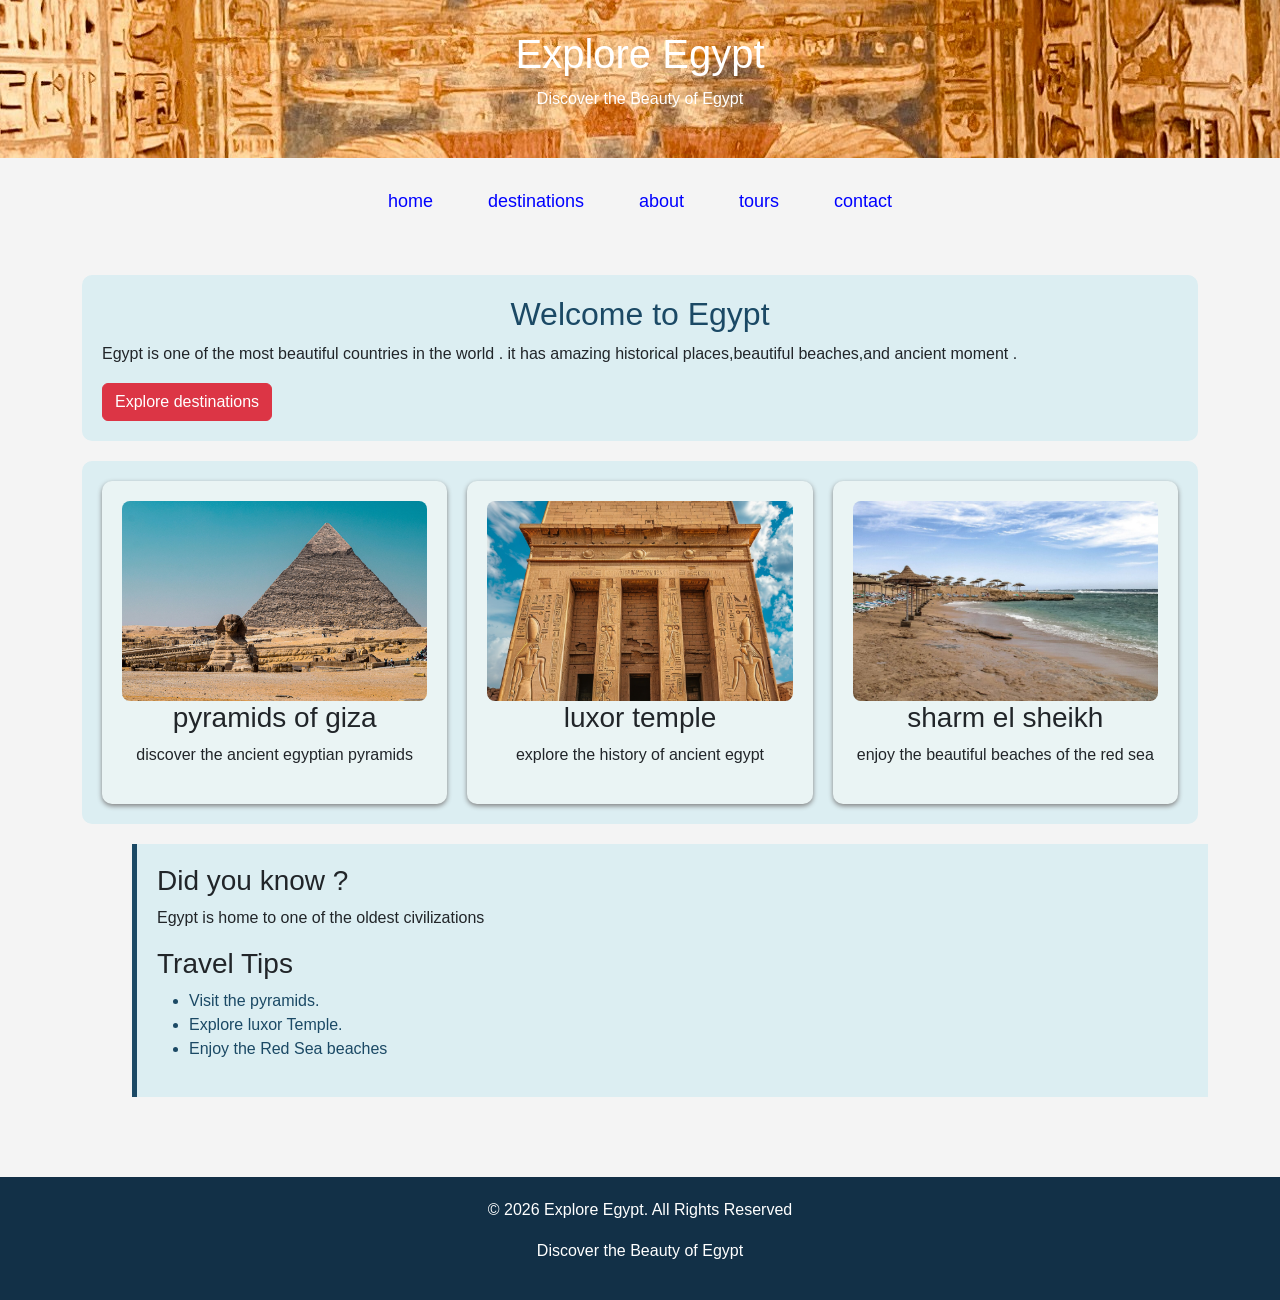
<file: index.html>
<!DOCTYPE html>
<html lang="en">
    <head>
    <meta charset="utf-8">
    <meta name="viewport" content="width=device-width,initial-scale=1">
<title>Explore Egypt </title>
<link href="https://cdn.jsdelivr.net/npm/bootstrap@5.3.8/dist/css/bootstrap.min.css" rel="stylesheet">
<link rel="stylesheet" href="style.css">
    </head>
    <body>
        <header>
            <h1>Explore Egypt</h1>
            <P>Discover the Beauty of Egypt </P>
        </header>
        <nav>
            <a href="index.html">home</a>
            <a href="destinations.html">destinations</a>
            <a href="about.html">about</a>
            <a href="tours.html">tours</a>
            <a href="contact.html">contact</a>
        </nav>
        <main class="container">
            <section>
                <h2>Welcome to Egypt </h2>
                <P> Egypt is one of the most beautiful countries in the world .
                    it has amazing historical places,beautiful beaches,and ancient moment .
                </P>
                 <a href="destinations.html" class="btn btn-danger">Explore destinations</a>
            </section>
            <section class="destinations">
                
                <article>
                    <img src="images/pyramids.jpg" alt="pyramids of Giza">
                    <h3>pyramids of giza</h3>
                    <p>
                        discover the ancient egyptian pyramids
                    </p>
                </article>
                <article>
                    <img src="images/luxor.jpg" alt="luxor temple">
                   <h3>luxor temple</h3>
                   <p>explore the history of ancient egypt </p>
                </article>
                <article>
                    <img src="images/sharm el sheikh.jpg" alt="sharm el sheikh">
                    <h3>sharm el sheikh</h3>
                        <P>enjoy the beautiful beaches of the red sea </P>
                </article>
            </section>
            <aside>
                <h3>Did you know ?</h3>
                <p>Egypt is home to one of the oldest civilizations</p>
                <h3>Travel Tips</h3>
                <ul>
                    <li>Visit the pyramids.</li>
                    <li>Explore luxor Temple.</li>
                    <li>Enjoy the Red Sea beaches</li>
                </ul>
            </aside>
        </main>
        <footer>
            <p>&copy; 2026 Explore Egypt. All Rights Reserved</p>
            <p>Discover the Beauty of Egypt</p>
        </footer>
    </body>
</html>
</file>
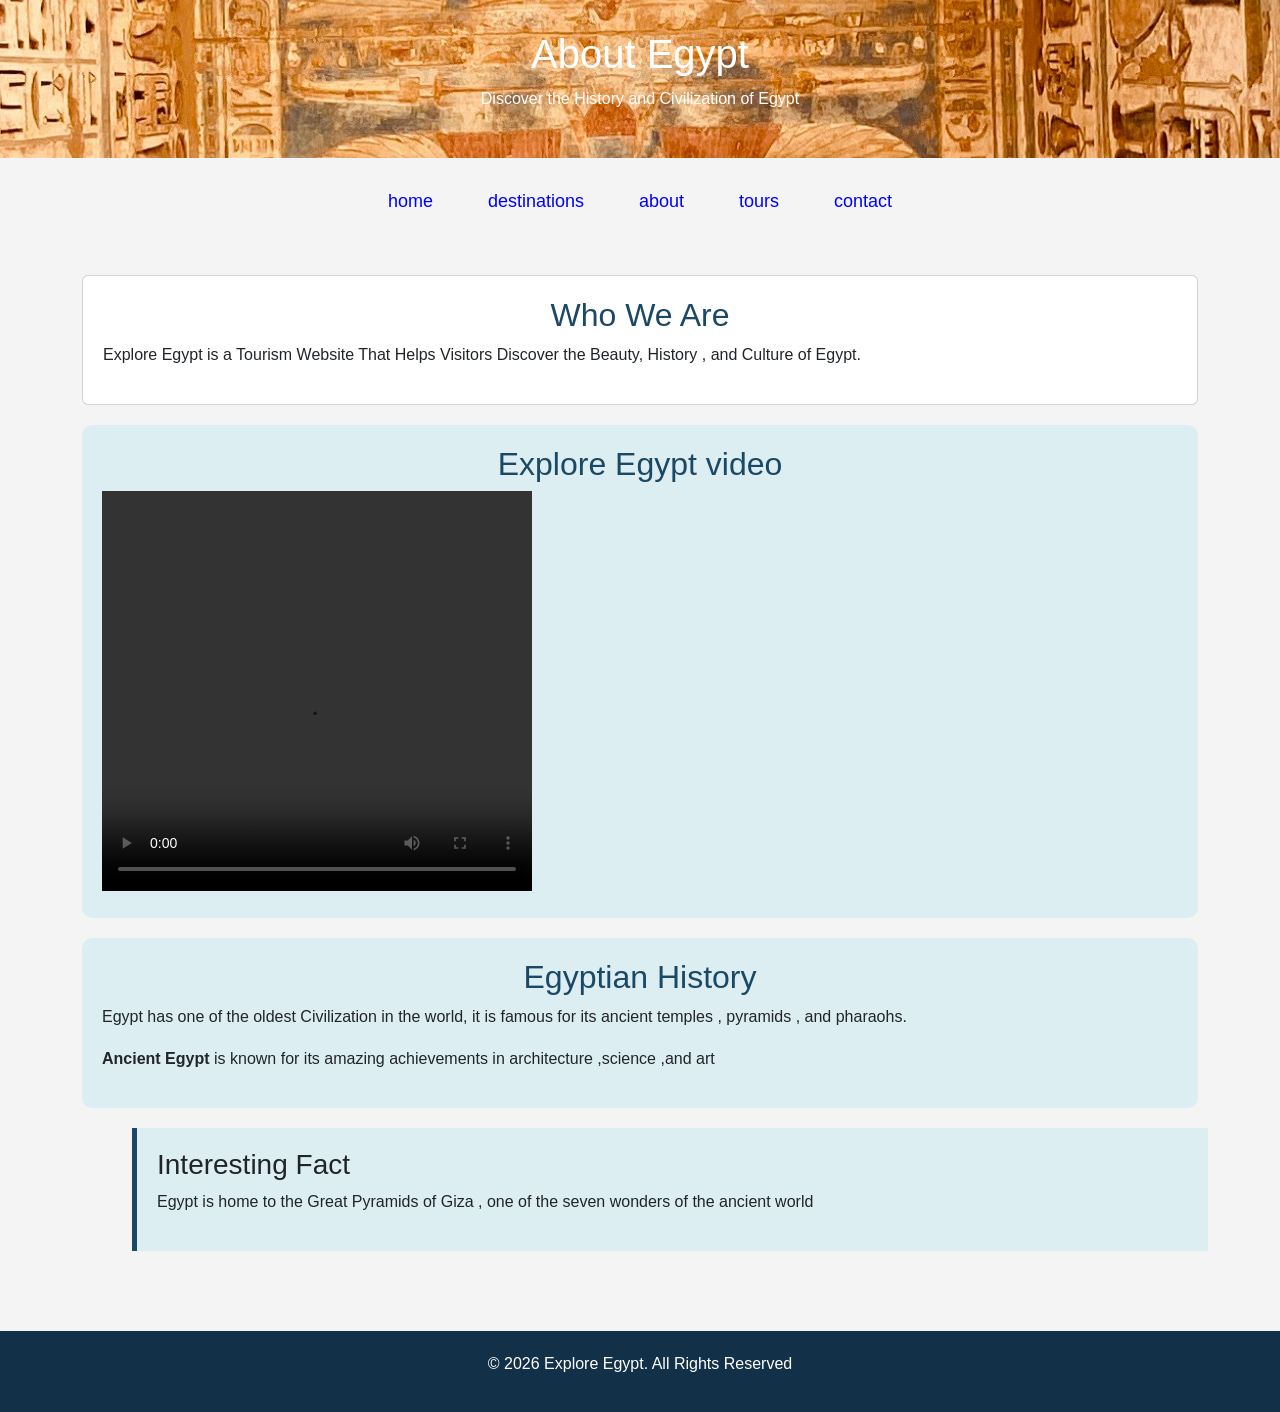
<file: about.html>
<!DOCTYPE html>
<html lang="en">
<head>
    <meta charset="UTF-8">
    <meta name="viewport" content="width=device-width, initial-scale=1">
    <title>About Egypt</title>
    <link href="https://cdn.jsdelivr.net/npm/bootstrap@5.3.8/dist/css/bootstrap.min.css" rel="stylesheet">
    <link rel="stylesheet" href="style.css">
</head>
<body>
    <header>
        <h1>About Egypt</h1>
        <p>Discover the History and Civilization of Egypt</p>
    </header>
    <nav>
        <a href="index.html">home</a>
        <a href="destinations.html">destinations</a>
        <a href="about.html">about</a>
        <a href="tours.html">tours</a>
        <a href="contact.html">contact</a>
    </nav>
 <main class="container">
        <section class="card">
            <h2>Who We Are</h2>
            <p>Explore Egypt is a Tourism Website That Helps Visitors Discover the Beauty, History , and Culture of Egypt.</p>
        </section>
        <section>
                <h2>Explore Egypt video</h2>
                <video width="40%" height="400" controls> <source src="images/egypt.mp4" type="video/mp4"></video>
        </section>
        <section>
            <h2>Egyptian History</h2>
           
            <P>Egypt has one of the oldest Civilization in the world, it is famous for its ancient temples , pyramids , and pharaohs.</P>
            <P><strong>Ancient Egypt </strong>is known for its amazing achievements in architecture ,science ,and art </P>
        </section>
        <aside>
            <h3>Interesting Fact</h3>
            <P>Egypt is home to the Great Pyramids of Giza , one of the seven wonders of the ancient world</P>
        </aside>
    </main>
    <footer>
        <p>&copy; 2026 Explore Egypt. All Rights Reserved</p>
    </footer>
    
</body>
</html>
</file>
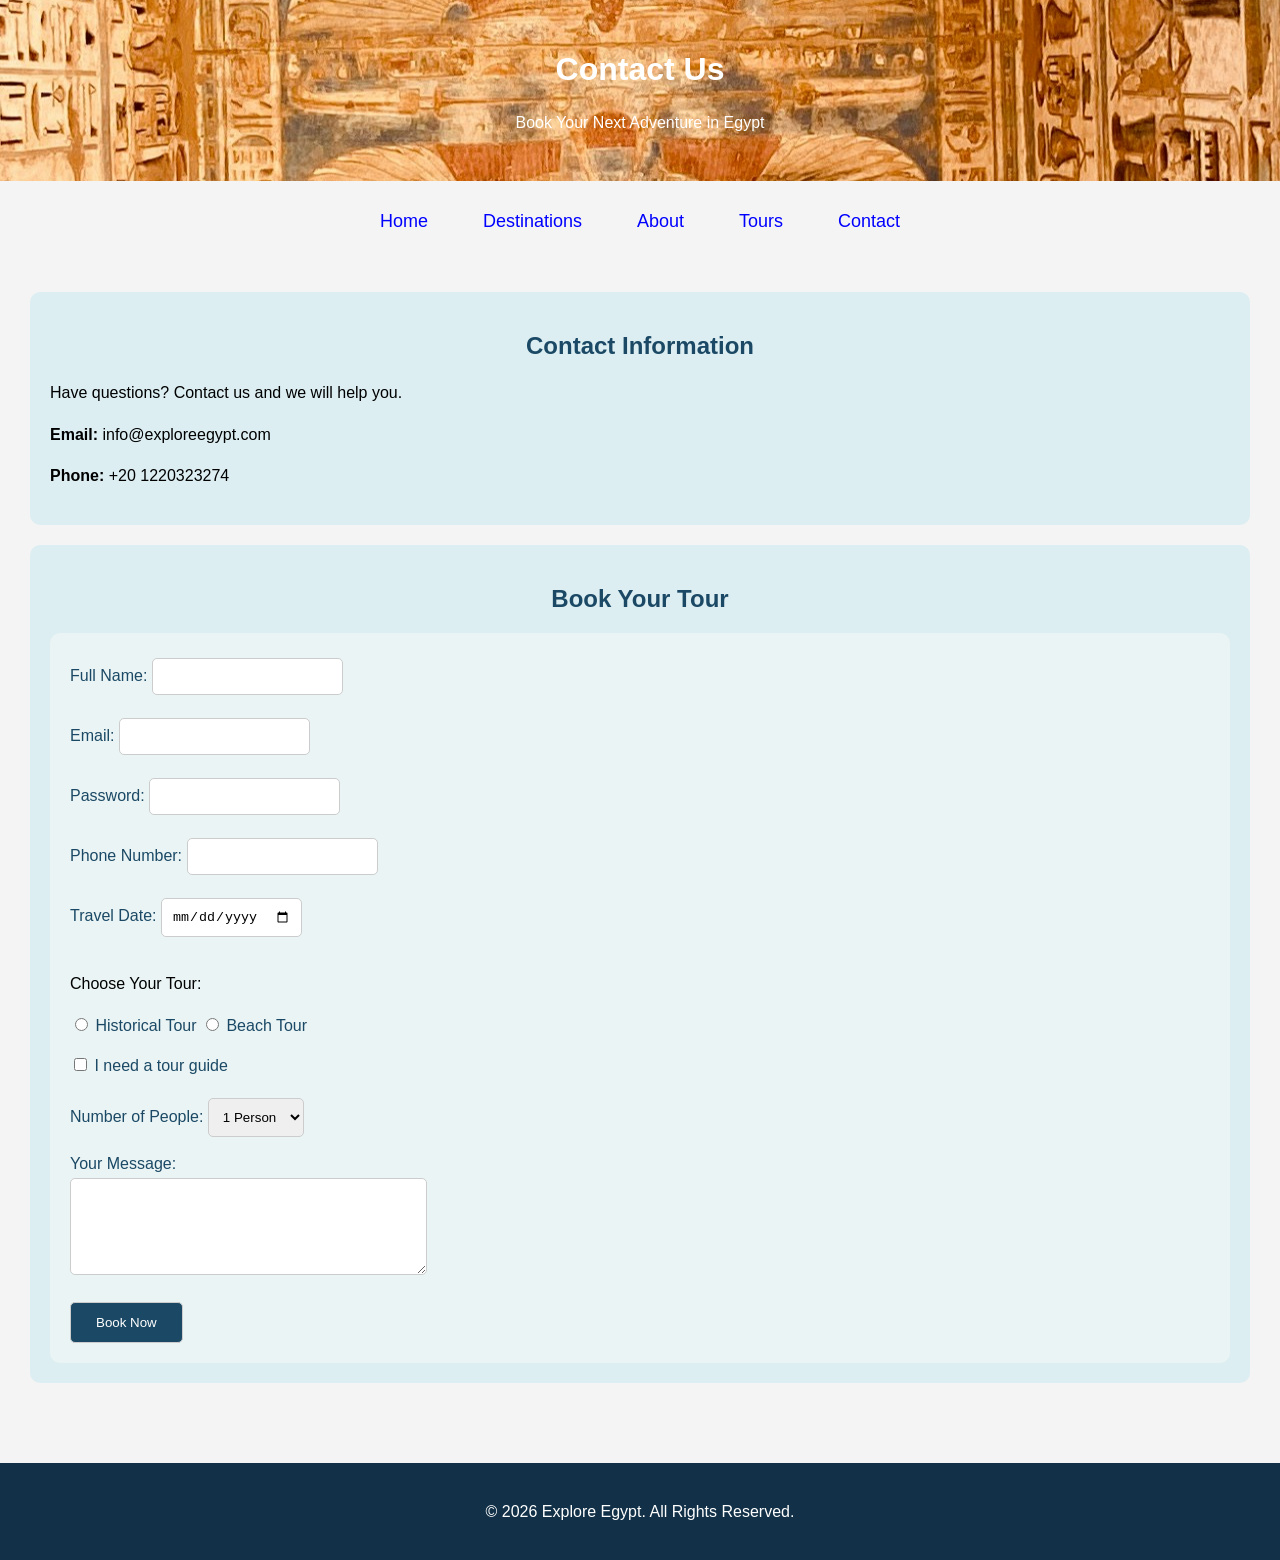
<file: contact.html>
<!DOCTYPE html>
<html lang="en">

<head>
    <meta charset="UTF-8">
    <meta name="viewport" content="width=device-width, initial-scale=1.0">
    <title>Contact - Explore Egypt</title>
    <link rel="stylesheet" href="style.css">
</head>

<body>

    <header>
        <h1>Contact Us</h1>
        <p>Book Your Next Adventure in Egypt</p>
    </header>

    <nav>
        <a href="index.html">Home</a>
        <a href="destinations.html">Destinations</a>
        <a href="about.html">About</a>
        <a href="tours.html">Tours</a>
        <a href="contact.html">Contact</a>
    </nav>

    <main>

        <section>
            <h2>Contact Information</h2>

            <p>Have questions? Contact us and we will help you.</p>

            <p><strong>Email:</strong> info@exploreegypt.com</p>
            <p><strong>Phone:</strong> +20 1220323274</p>
        </section>

        <section>
            <h2>Book Your Tour</h2>

            <form>

                <label for="name">Full Name:</label>
                <input type="text" id="name" name="name" required>

                <br><br>

                <label for="email">Email:</label>
                <input type="email" id="email" name="email" required>

                <br><br>

                <label for="password">Password:</label>
                <input type="password" id="password" name="password">

                <br><br>

                <label for="phone">Phone Number:</label>
                <input type="number" id="phone" name="phone">

                <br><br>

                <label for="date">Travel Date:</label>
                <input type="date" id="date" name="date">

                <br><br>

                <p>Choose Your Tour:</p>

                <input type="radio" id="historical" name="tour" value="Historical">
                <label for="historical">Historical Tour</label>

                <input type="radio" id="beach" name="tour" value="Beach">
                <label for="beach">Beach Tour</label>

                <br><br>

                <input type="checkbox" id="guide" name="guide">
                <label for="guide">I need a tour guide</label>

                <br><br>

                <label for="people">Number of People:</label>
                <select id="people" name="people">
                    <option value="1">1 Person</option>
                    <option value="2">2 People</option>
                    <option value="3">3 People</option>
                    <option value="4">4 People</option>
                </select>

                <br><br>

                <label for="message">Your Message:</label>
                <br>
                <textarea id="message" name="message" rows="5" cols="40"></textarea>

                <br><br>

                <input type="submit" value="Book Now">

            </form>
        </section>

    </main>

    <footer>
        <p>&copy; 2026 Explore Egypt. All Rights Reserved.</p>
    </footer>

</body>
</html>
</file>
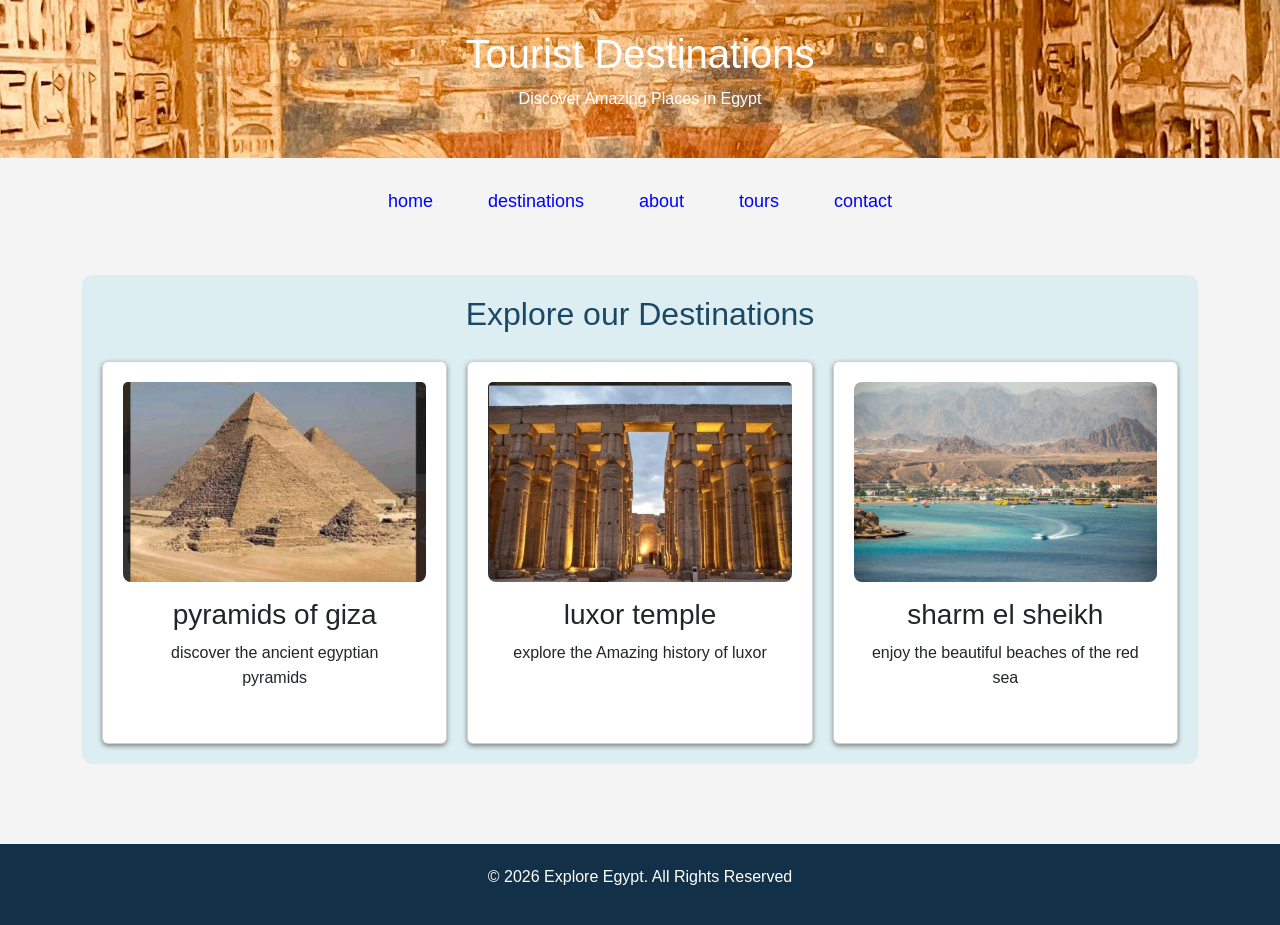
<file: destinations.html>
<!DOCTYPE html>
<html lang="en">
    <head>
    <meta charset="utf-8">
    <meta name="viewport" content="width=device-width initial-scale=1">
    <title>destinations - Explore Egypt</title>
    <link href="https://cdn.jsdelivr.net/npm/bootstrap@5.3.8/dist/css/bootstrap.min.css" rel="stylesheet">
    <link rel="stylesheet" href="style.css">
    </head>
    <body>
        <header>
            <h1>Tourist Destinations </h1>
            <p>Discover Amazing Places in Egypt</p>
        </header>
         <nav>
            <a href="index.html">home</a>
            <a href="destinations.html">destinations</a>
            <a href="about.html">about</a>
            <a href="tours.html">tours</a>
            <a href="contact.html">contact</a>
        </nav>
       <main class="container">
            <section class="destinations">
                <h2>Explore our Destinations</h2>
                
                <article class="card h-100">
                    <img src="images/pyramids2.jpg" class="card-img-top" alt="pyramids of Giza">
                    <div class="card-body">
                    <h3 class="card-title">pyramids of giza</h3>
                    <p class="card-text">
                        discover the ancient egyptian pyramids
                    </p>
                    </div>
                </article>
               
                <article class="card h-100">
                    <img src="images/luxor2.jpg" class="card-img-top" alt="luxor temple">
                    <div class="card-body">
                   <h3 class="card-title">luxor temple</h3>
                   <p class="card-text">explore the Amazing history of luxor</p>
                   </div>
                </article>
                 <article class="card h-100">
                <img src="images/sharm el sheikh2.jpg" calss="card-img-top" alt="sharm el sheikh">
                <div class="card-body">
                    <h3 class="card-title" >sharm el sheikh</h3>
                        <P calss="card-text"> enjoy the beautiful beaches of the red sea </P>
                </div>
                </article>
            </section>
        </main>
        <footer>
            <p> &copy; 2026 Explore Egypt. All Rights Reserved</p>
        </footer>
    </body>

</html>
</file>
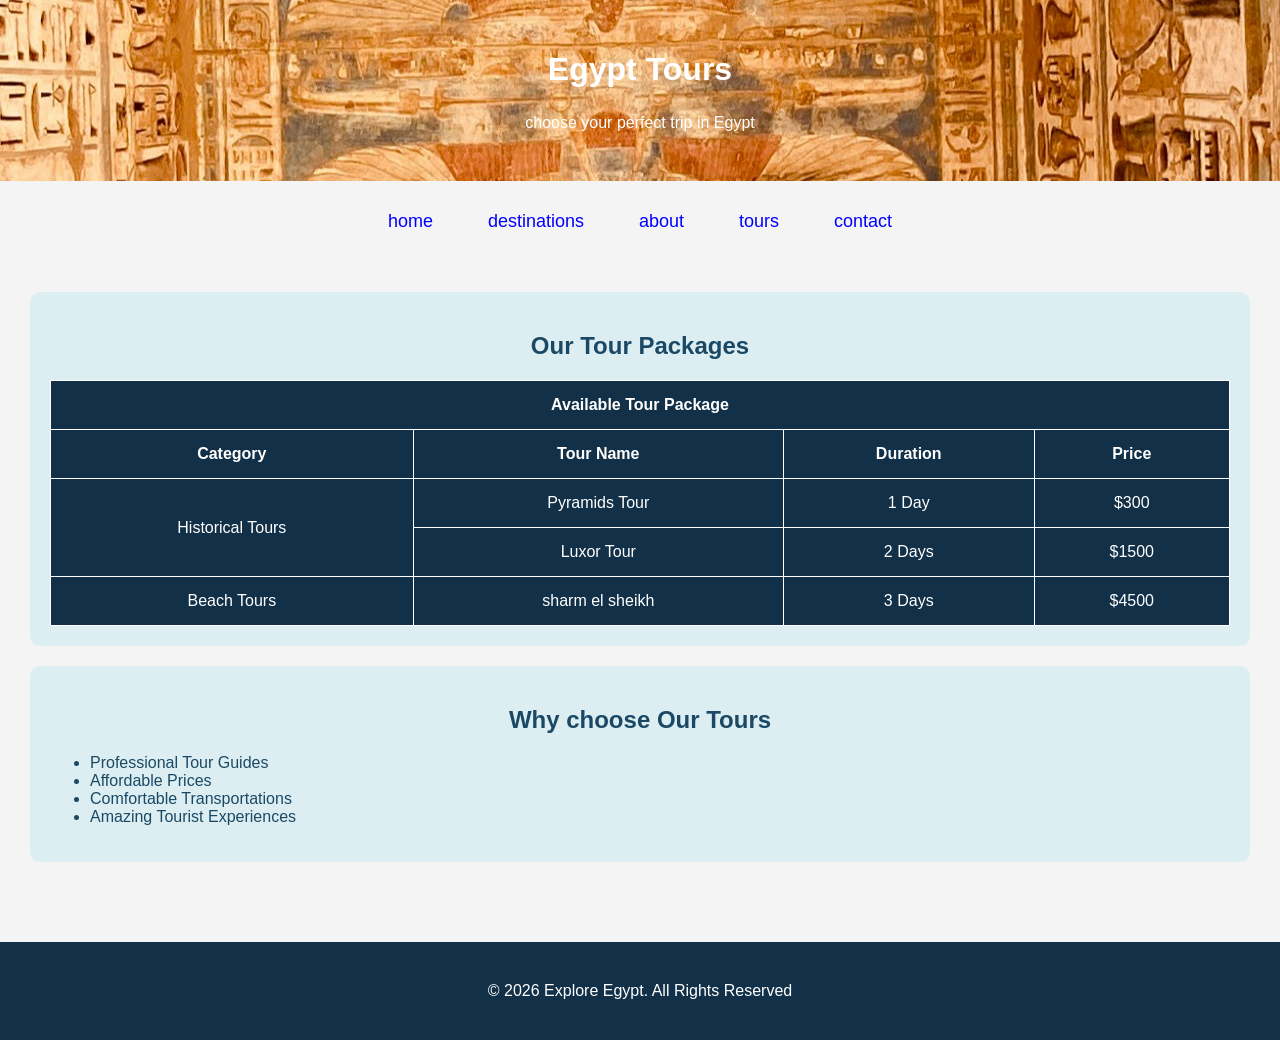
<file: tours.html>
<!DOCTYPE html>
<html lang="en">
<head>
    <meta charset="UTF-8">
    <meta name="viewport" content="width=device-width, initial-scale=1">
    <title>Tours - Explore Egypt</title>
    <link rel="stylesheet" href="style.css">
</head>
<body>
<header>
    <h1> Egypt Tours</h1>
    <p>choose your perfect trip in Egypt </p>
    </header>
      <nav>
        <a href="index.html">home</a>
        <a href="destinations.html">destinations</a>
        <a href="about.html">about</a>
        <a href="tours.html">tours</a>
        <a href="contact.html">contact</a>
    </nav>
    <main>
        <section>
            <h2>Our Tour Packages</h2>
            <table>
                <tr>
                    <th colspan="4"> Available Tour Package </th>
                </tr>
                <tr>
                    <th>Category</th>
                    <th>Tour Name</th>
                    <th>Duration</th>
                    <th>Price</th>
                </tr>
                <tr>
                    <td rowspan="2">Historical Tours </td>
                    <td>Pyramids Tour</td>
                    <td> 1 Day</td>
                    <td>$300</td>
                </tr>
                <tr>
                <td>Luxor Tour</td>
                <td>2 Days</td>
                <td>$1500</td>
                </tr>
                <tr>
                    <td>Beach Tours</td>
                    <td>sharm el sheikh</td>
                    <td>3 Days</td>
                    <td>$4500</td>
                
                </tr>
            </table>
        </section>
        <section>
            <h2>Why choose Our Tours</h2>
            <ul>
                <li>Professional Tour Guides</li>
                <li>Affordable Prices</li>
                <li>Comfortable Transportations</li>
                <li>Amazing Tourist Experiences</li>
            </ul>
        </section>
    </main>
    <footer>
        <p>&copy; 2026 Explore Egypt. All Rights Reserved</p>
    </footer>
    
</body>
</html>
</file>
<file: style.css>
body {
    margin:0;
    padding:0;
    font-family: Arial, Helvetica, sans-serif;
    background-color: #f4f4f4 ;
}
header {
    background-image: url(images/p1.jpg);
    background-position: center;
    background-color: #1b4965;
    color:white;
    text-align: center;
    padding: 30px;
}
nav {
    background-color:#f4f4f4; 
    padding: 15px;
   display: flex;
   justify-content: center;
   align-items: center;
   gap: 25px;
}
nav a {
    color:blue;
    text-decoration: none;
    margin: 15px;
    font-size: 18px;
}
nav a:hover {
    color: yellow;
    background-color: #1b4965;
}
main {
    padding: 30px;
}
section {
    background-color: #dceef2;
    padding: 20px;
    margin-bottom: 20px;
    border-radius: 10px;
}

h2 {
    color: #1b4965;
    text-align: center;
}
p {
    font-size: 16px;
    line-height: 1.6;
}
footer {
    background-color: #123047;
    color: white;
    text-align: center;
    padding: 20px;
    margin-top: 30px;
}
.destinations {
    display: grid;
    grid-template-columns: repeat(3,1fr);
    gap: 20px;
}
.destinations h2 {
    grid-column: 1 / -1;
}
article {
    background-color: #eaf4f4;
    padding:20px;
    border-radius: 10px;
    text-align: center;
    box-shadow: 0 2px 5px gray;
}
article img {
    width: 100%;
    height: 200px;
    object-fit: cover;
    border-radius: 8px;
}
aside {
    background-color: #dceef2;
    padding: 20px;
    margin: 20px;
    border-left: 5px solid #1b4965;
}
table {
    width: 100%;
    border-collapse: collapse;
    background-color: #123047;
    margin-top: 20px;
    text-align: center;
    
}
th {
   
    color: white;
    padding: 15px;
     border: 1px solid white;
}
tr {
   
    color:white;
}
td {
    padding: 15px;
    border: 1px solid white;

}

ul  {
    color: #1b4965;
}

form {
    background-color: #eaf4f4;
    padding: 20px;
    border-radius: 10px;
}

label {
    color: #1b4965;
    font-size: 16px;
}

input, select, textarea {
    padding: 10px;
    margin-top: 5px;
    border: 1px solid #ccc;
    border-radius: 5px;
}

input[type="submit"] {
    background-color: #1b4965;
    color: white;
    cursor: pointer;
    padding: 12px 25px;
}

input[type="submit"]:hover {
    background-color: #123047;
}
@media (max-width: 768px) {

 nav {
  flex-direction: column;
 gap: 10px;
}

.destinations {
  grid-template-columns: 1fr;
}

 main {
  padding: 10px;
}

 article img {
  height: 180px;
}

table {
  font-size: 12px;
}

}
aside {
    position: relative;
    left: 30px;
}
</file>
